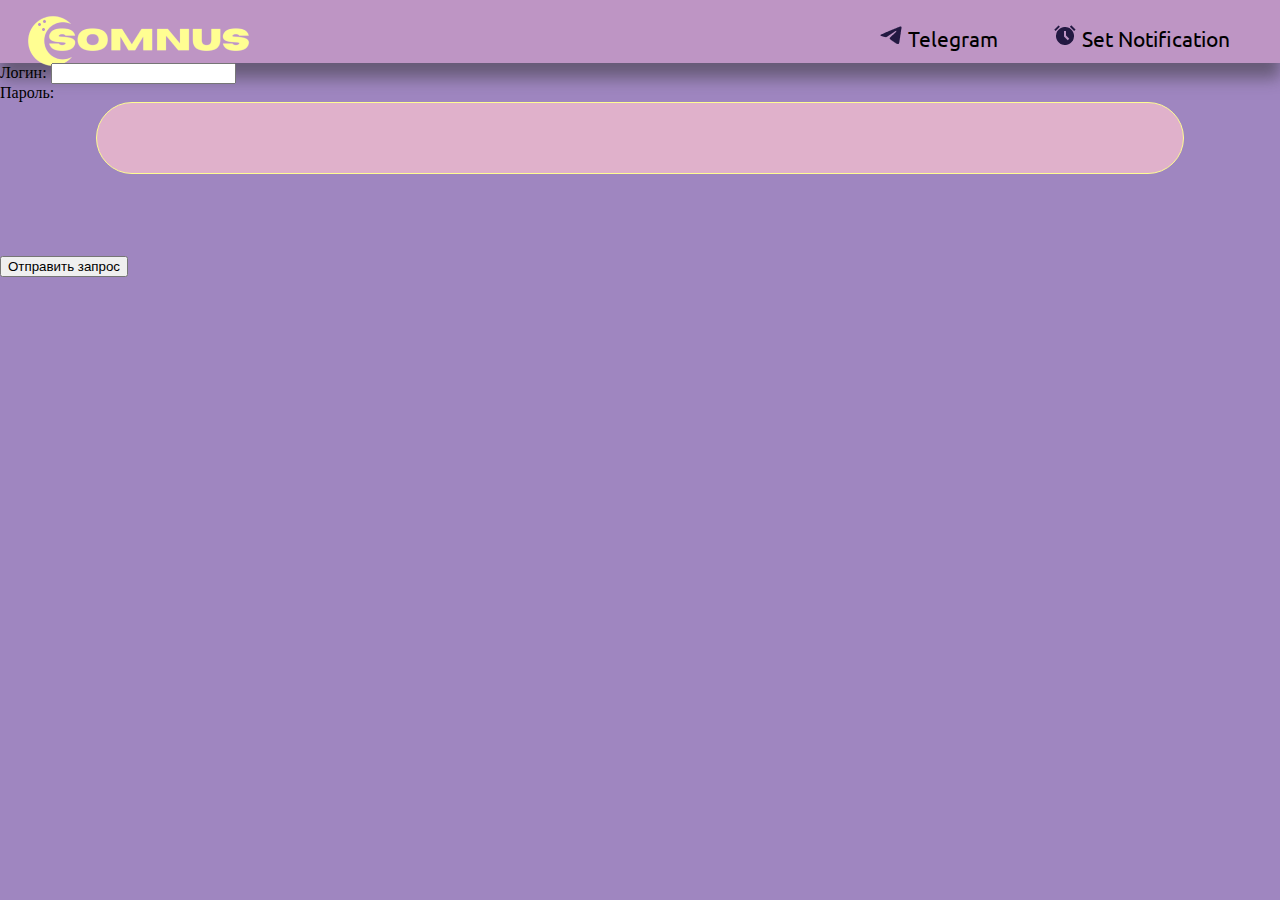
<file: SOMNUS-main/FRONT/index.html>
<html>
    <head>
        <title>SOMNUS</title>
        <meta charset="utf-8">
        <link rel="stylesheet" href="style.css">
        <link rel="stylesheet" type="text/css" href="http://fonts.googleapis.com/css?family=Ubuntu:regular,bold&subset=Latin">
    </head>
    <body>
        <header>
            <img src="img/logo.png">
            <div id="links">
                <div class="link" id="Telegram">
                    <img src="img/telegram.png">
                    <label>Telegram</label>
                </div>
                <div class="link" id="Notification">
                    <img src="img/Budilnik.png">
                    <label>Set Notification</label>
                </div>
            </div>
        </header>
        <form id="my-form">
            <label for="login">Логин:</label>
            <input type="text" id="login" name="login">
            <br>
            <label for="password">Пароль:</label>
            <input type="text" id="password" name="password">
            <br>
            <button type="submit" id="submit">Отправить запрос</button>
        </form>
        <script src="JS.js"></script>
    </body>
</html>
</file>
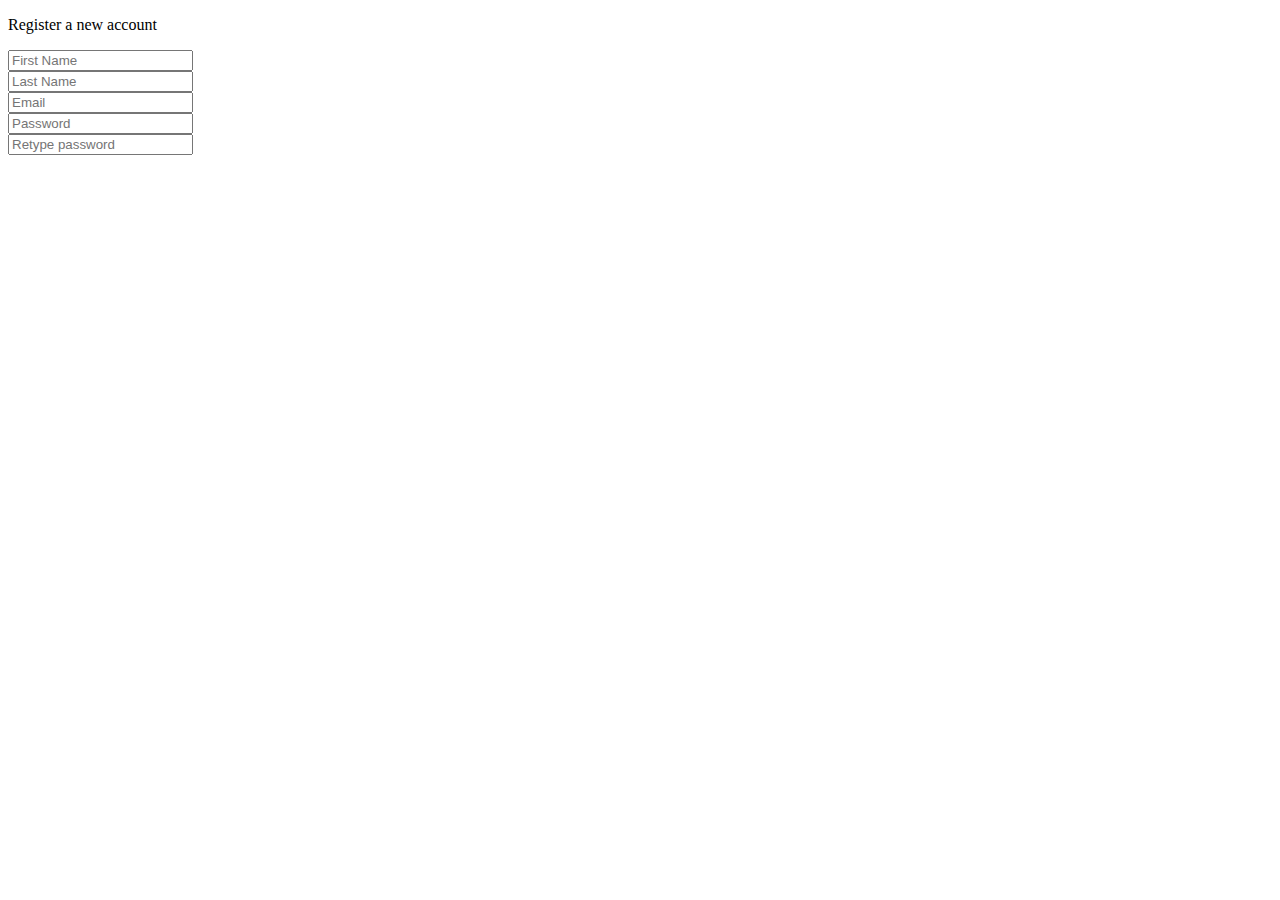
<file: registration/src/main/resources/templates/registration.html>
<!DOCTYPE html>
<html xmlns:th="http://www.thymeleaf.org" lang="en">
<head>
</head>
<body class="hold-transition register-page">
<div class="register-box">
    <div class="card">
        <div class="card-body register-card-body">
            <p class="login-box-msg">Register a new account</p>

            <form action="#" th:action="@{/register}" th:object="${userData}" method="post">
                <div class="alert alert-danger" th:if="${#fields.hasErrors('*')}">
                    <p th:each="err : ${#fields.errors('*')}" th:text="${err}"></p>
                </div>
                <div class="input-group mb-3">
                    <input type="text" class="form-control"  th:field="*{firstName}" placeholder="First Name" th:errorclass="is-invalid">
                    <div class="input-group-append">
                        <div class="input-group-text">
                            <span class="fas fa-user"></span>
                        </div>
                    </div>
                </div>
                <div class="input-group mb-3">
                    <input type="text" class="form-control"  th:field="*{lastName}" placeholder="Last Name" th:errorclass="is-invalid">

                    <div class="input-group-append">
                        <div class="input-group-text">
                            <span class="fas fa-user"></span>
                        </div>
                    </div>
                </div>
                <div class="input-group mb-3">
                    <input type="email" class="form-control" th:field="*{email}" placeholder="Email" th:errorclass="is-invalid">

                    <div class="input-group-append">
                        <div class="input-group-text">
                            <span class="fas fa-envelope"></span>
                        </div>
                    </div>
                </div>
                <div class="input-group mb-3">
                    <input type="password" class="form-control" th:field="*{password}" placeholder="Password" th:errorclass="is-invalid">

                    <div class="input-group-append">
                        <div class="input-group-text">
                            <span class="fas fa-lock"></span>
                        </div>
                    </div>
                </div>
                <div class="input-group mb-3">
                    <input type="password" class="form-control" placeholder="Retype password">
                    <div class="input-group-append">
                        <div class="input-group-text">
                            <span class="fas fa-lock"></span>
                        </div>
                    </div>
                </div>
        </div>
        <!-- /.form-box -->
    </div><!-- /.card -->
</div>
</body>
</html>
</file>
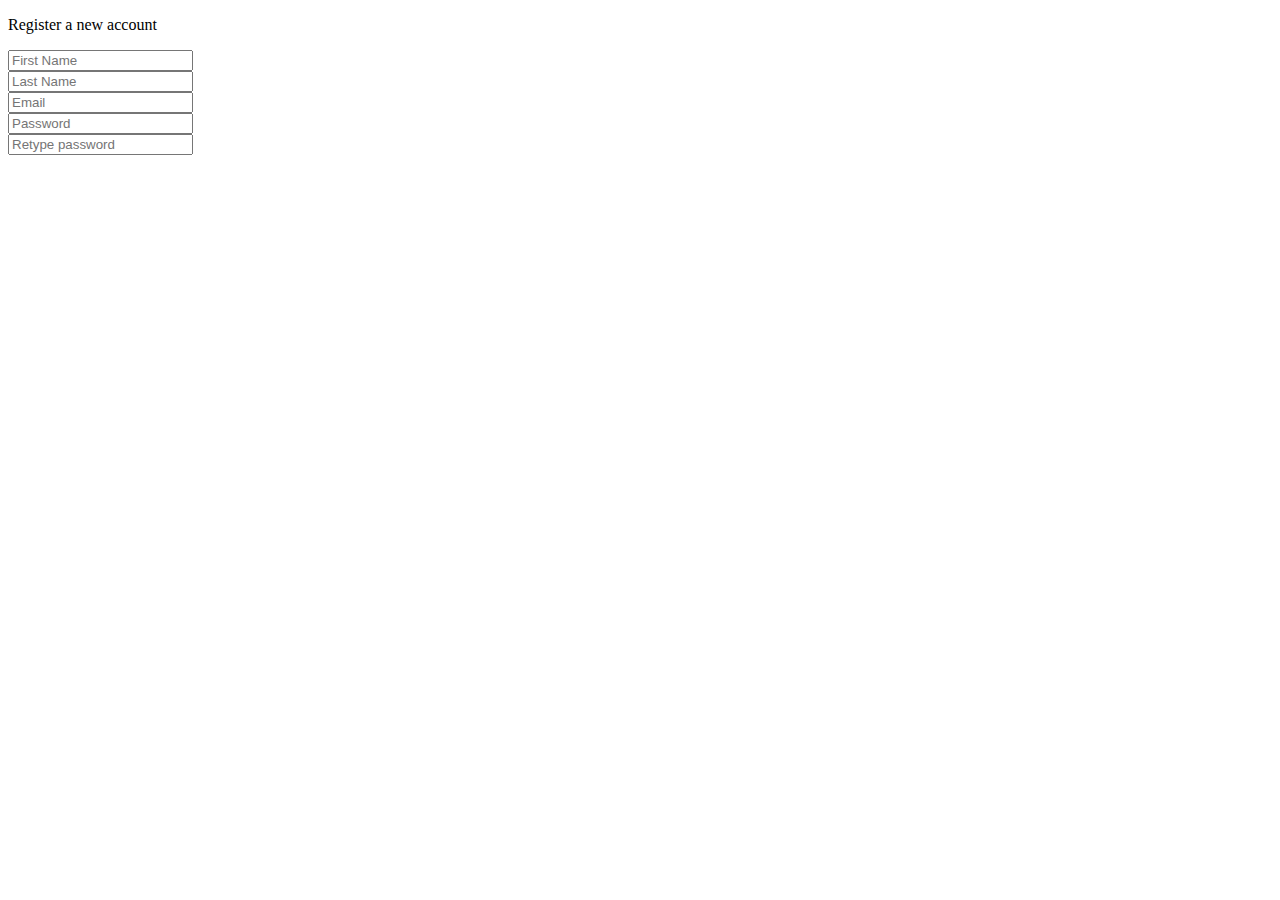
<file: registrationAgain/src/main/resources/templates/registration.html>
<!DOCTYPE html>
<html xmlns:th="http://www.thymeleaf.org" lang="en">
<head>
</head>
<body class="hold-transition register-page">
<div class="register-box">
  <div class="card">
    <div class="card-body register-card-body">
      <p class="login-box-msg">Register a new account</p>

      <form action="#" th:action="@{/register}" th:object="${userData}" method="post">
        <div class="alert alert-danger" th:if="${#fields.hasErrors('*')}">
          <p th:each="err : ${#fields.errors('*')}" th:text="${err}"></p>
        </div>
        <div class="input-group mb-3">
          <input type="text" class="form-control"  th:field="*{firstName}" placeholder="First Name" th:errorclass="is-invalid">
          <div class="input-group-append">
            <div class="input-group-text">
              <span class="fas fa-user"></span>
            </div>
          </div>
        </div>
        <div class="input-group mb-3">
          <input type="text" class="form-control"  th:field="*{lastName}" placeholder="Last Name" th:errorclass="is-invalid">

          <div class="input-group-append">
            <div class="input-group-text">
              <span class="fas fa-user"></span>
            </div>
          </div>
        </div>
        <div class="input-group mb-3">
          <input type="email" class="form-control" th:field="*{email}" placeholder="Email" th:errorclass="is-invalid">

          <div class="input-group-append">
            <div class="input-group-text">
              <span class="fas fa-envelope"></span>
            </div>
          </div>
        </div>
        <div class="input-group mb-3">
          <input type="password" class="form-control" th:field="*{password}" placeholder="Password" th:errorclass="is-invalid">

          <div class="input-group-append">
            <div class="input-group-text">
              <span class="fas fa-lock"></span>
            </div>
          </div>
        </div>
        <div class="input-group mb-3">
          <input type="password" class="form-control" placeholder="Retype password">
          <div class="input-group-append">
            <div class="input-group-text">
              <span class="fas fa-lock"></span>
            </div>
          </div>
        </div>
    </div>
    <!-- /.form-box -->
  </div><!-- /.card -->
</div>
</body>
</html>
</file>
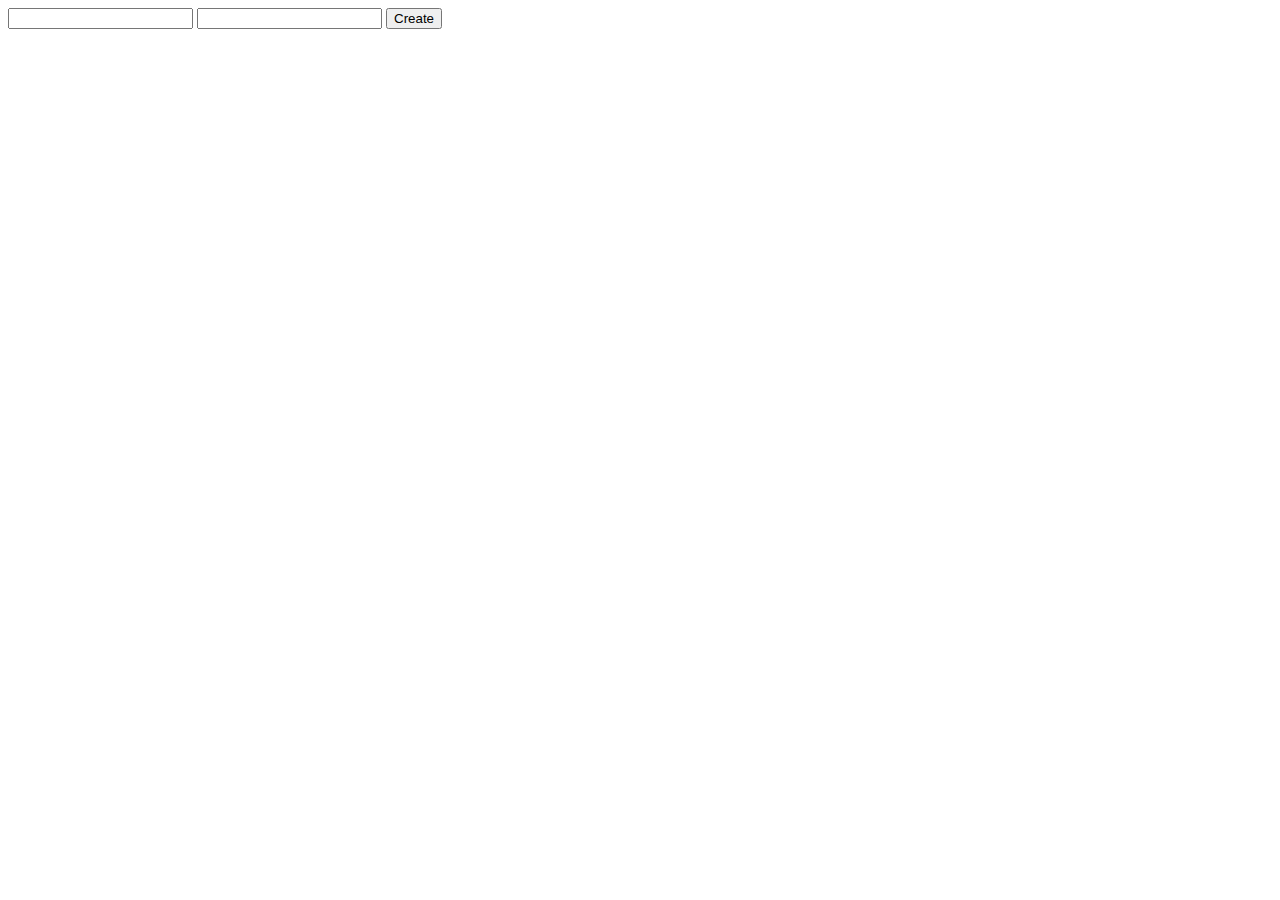
<file: thymeleaf/src/main/resources/templates/newBook.html>
<!DOCTYPE html>
<html lang="en" xmlns:th="http://www.w3.org/1999/xhtml">
<head>
    <meta charset="UTF-8">
    <title>Title</title>
</head>
<body>
<form th:object="${newBook}" th:action = "@{/books/new}" method = 'post'>
  <input type="text" th:field="*{name}" id = 'nameInput'>
  <input type="text" th:field="*{author}" id = 'authorInput'>
  <button type = 'submit' name = "action">Create</button>
</form>
</body>
</html>
</file>
<file: SOMNUS-main/FRONT/style.css>
body{
    margin: 0;
    background-color: #9F86C0;
}
header{
    height: 7%;
    background-color: #BE95C4;
    box-shadow: 0px 15px 15px rgba(47, 47, 47, 0.5);
}
#links{
    position: absolute;
    right: 0;
    top: 2.5%;
}
.link{
    display:inline;
    position: relative;
    margin-right: 50px;
    font-size: 21px;
    font-family: Ubuntu;
    cursor: pointer;
}
.link label{
    cursor: pointer;
}
#box{
    display: block;
    position: relative;
    width: 700px;
    height: 700px;
    margin: auto;
    top: 50%;
    margin-top: -375px;
    border-radius: 40px;
    background-color: transparent;
    border: 3px solid #FFFE92;
}
#form{
    display: block;
    position: relative;
    width: 95%;
    height: 95%;
    background-color: #BE95C4;
    top: 50%;
    left: 50%;
    margin: -47.5% 0 0 -47.5%;
    border-radius: 40px;
    border: 1px solid #000000;
}
#form img{
    display: block;
    position: absolute;
    left: 50%;
    width: 25%;
    margin-left: -12.5%;
}
#form label{
    display: block;
    position: relative;
    top: 35%;
    left: 10%;
    font-size: 120%;
    margin-bottom: 15px;
    font-family: Ubuntu;
}
#form #login, #password{
    display: block;
    position: relative;
    margin: auto;
    top: 35%;
    margin-bottom: 5%;
    width: 85%;
    height: 8%;
    border-radius: 40px;
    background-color: #E0B1CB;
    border: 1px solid #FFFE92;
    text-align: center;
    font-size: 150%;
    font-family: Ubuntu;
}
#btn_enter{
    display: block;
    position: absolute;
    bottom: 5%;
    right: 5%;
    width: 7%;
    height: 7%;
    border-radius: 50%;
    border: 0px;
    background-color: transparent;
    transition: all .6s;
}
#btn_enter:hover{
    transform: scale(1.2);
}
#btn_enter label{
    display: block;
    position: absolute;
    top: 0;
    left: -190%;
    font-size: 200%;
    font-family: Ubuntu;
}
#btn_enter img{
    display: block;
    position: absolute;
    width: 95%;
    top: 0;
    left: 15%;
}
</file>
